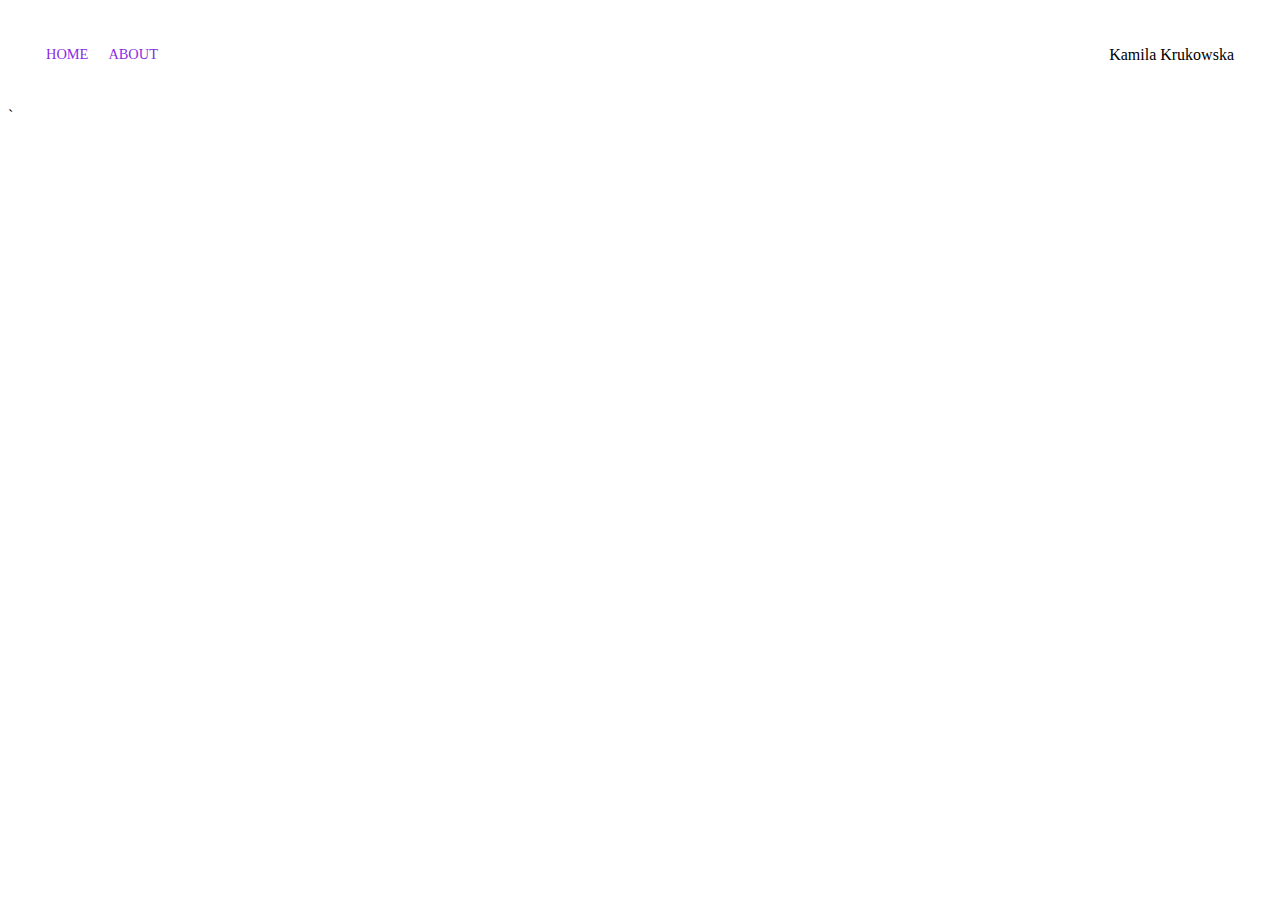
<file: index.html>
<!DOCTYPE html>
<html>
    <head>
        <meta charset="utf-8" />
        <title>Page Title</title>
        <link rel="stylesheet" type="text/css" href="css/style.css">
    </head>
    <body>
        <div class="container">
            <div class="nav-wrapper">

                <div class="left-side">

                    <div class="nav-link-wrapper">
                        <a href="index.html">Home</a>
                    </div>

                    <div class="nav-link-wrapper">
                        <a href="about.html">About</a>
                    </div>

                </div>

                <div class="right-side">
                    <div class="brand">
                        <div>Kamila Krukowska</div>
                    </div>
                </div>

            </div>
        </div>`
</html>
</file>
<file: css/style.css>
.nav-wrapper{
  display: flex;
  justify-content: space-between;
  padding: 38px;
}

.left-side{
  display: flex;
}

.nav-wrapper >.left-side > div{
  margin-right: 20px;
  font-size: 0.9em;
  text-transform: uppercase;
}

.nav-link-wrapper{
  height: 22px;
  border-bottom: 1px solid transparent;
  transition: border-bottom 0.5s;
}

.nav-link-wrapper a {
  color: blueviolet;
  text-decoration:  none;
  transition: color 0.5s;
}

.nav-link-wrapper:hover {
  border-bottom: 1px solid black;
}

.nav-link-wrapper a:hover {
  color: black;
}
</file>
